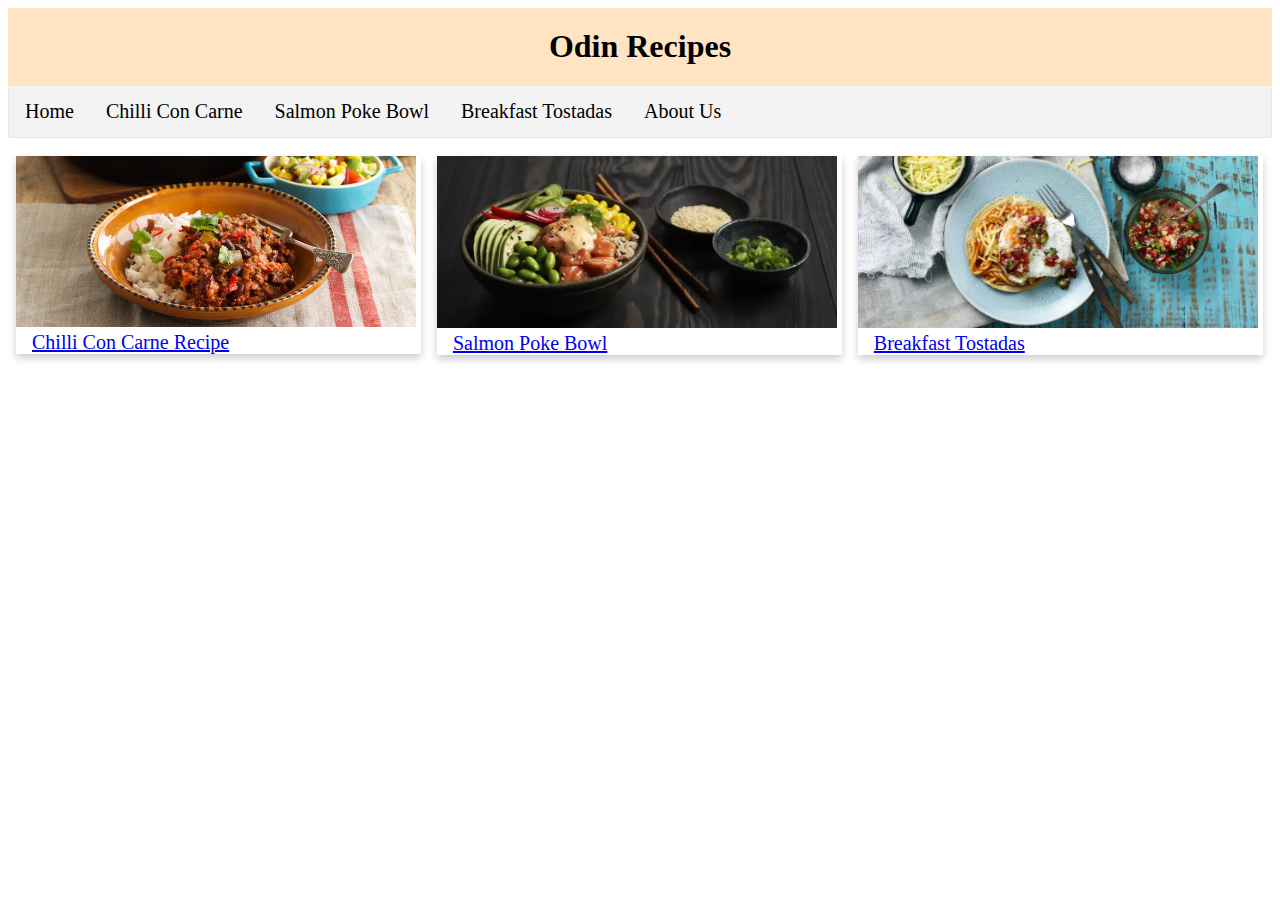
<file: index.html>
<!DOCTYPE html>
<html lang="en">
<head>
    <meta charset="UTF-8">
    <meta http-equiv="X-UA-Compatible" content="IE=edge">
    <meta name="viewport" content="width=device-width, initial-scale=1.0">
    <title>Odin Recipes</title>
    <link rel="stylesheet" href="style.css"/>
</head>
<body>
    <h1 class="header">Odin Recipes</h1>
    <nav>
        <ul class="nav-bar">
            <li class="nav-menu"><a class="nav-links" href="index.html">Home</a></li>
            <li class="nav-menu"><a class="nav-links" href="recipes/chilli-con-carne.html">Chilli Con Carne</a></li>
            <li class="nav-menu"><a class="nav-links" href="recipes/salmon-poke-bowl.html">Salmon Poke Bowl</a></li>
            <li class="nav-menu"><a class="nav-links" href="recipes/breakfast-tostadas.html">Breakfast Tostadas</a></li>
            <li class="nav-menu"><a class="nav-links" href="https://google.com">About Us</a></li>
        </ul>
    </nav>
    <br>
    
    <div class="row">
        <div class="column">
            <div class="card">
                <a href="recipes/chilli-con-carne.html"><img class="img-home" src="img/Chilli-Con-Carne_recipeimage.jpg" alt="A bowl of chilli-con-carne"></a>
                <div class="container">
                    <a class="home-link" href="recipes/chilli-con-carne.html">Chilli Con Carne Recipe</a>
                </div>
            </div>
        </div>

        <div class="column">
            <div class="card">
                <a href="recipes/salmon-poke-bowl.html"><img class="img-home" src="img/SERIOUSLY-GOOD-Salmon-Poke-Bowl_recipeimage.webp" alt="A bowl of salmon poke"></a>
                <div class="container">
                    <a class="home-link" href="recipes/salmon-poke-bowl.html">Salmon Poke Bowl</a>
                </div>
            </div>
        </div>

        <div class="column">
            <div class="card">
                <a href="recipes/breakfast-tostadas.html"><img class="img-home" src="img/Breakfast-Spaghetti-Tostadas-with-Pico-de-Gallo_recipeimage.webp" alt="A plate of tostadas"></a>
                <div class="container">
                    <a class="home-link" href="recipes/breakfast-tostadas.html">Breakfast Tostadas</a>
                </div>
            </div>
        </div>
    </div>
</body>
</html>
</file>
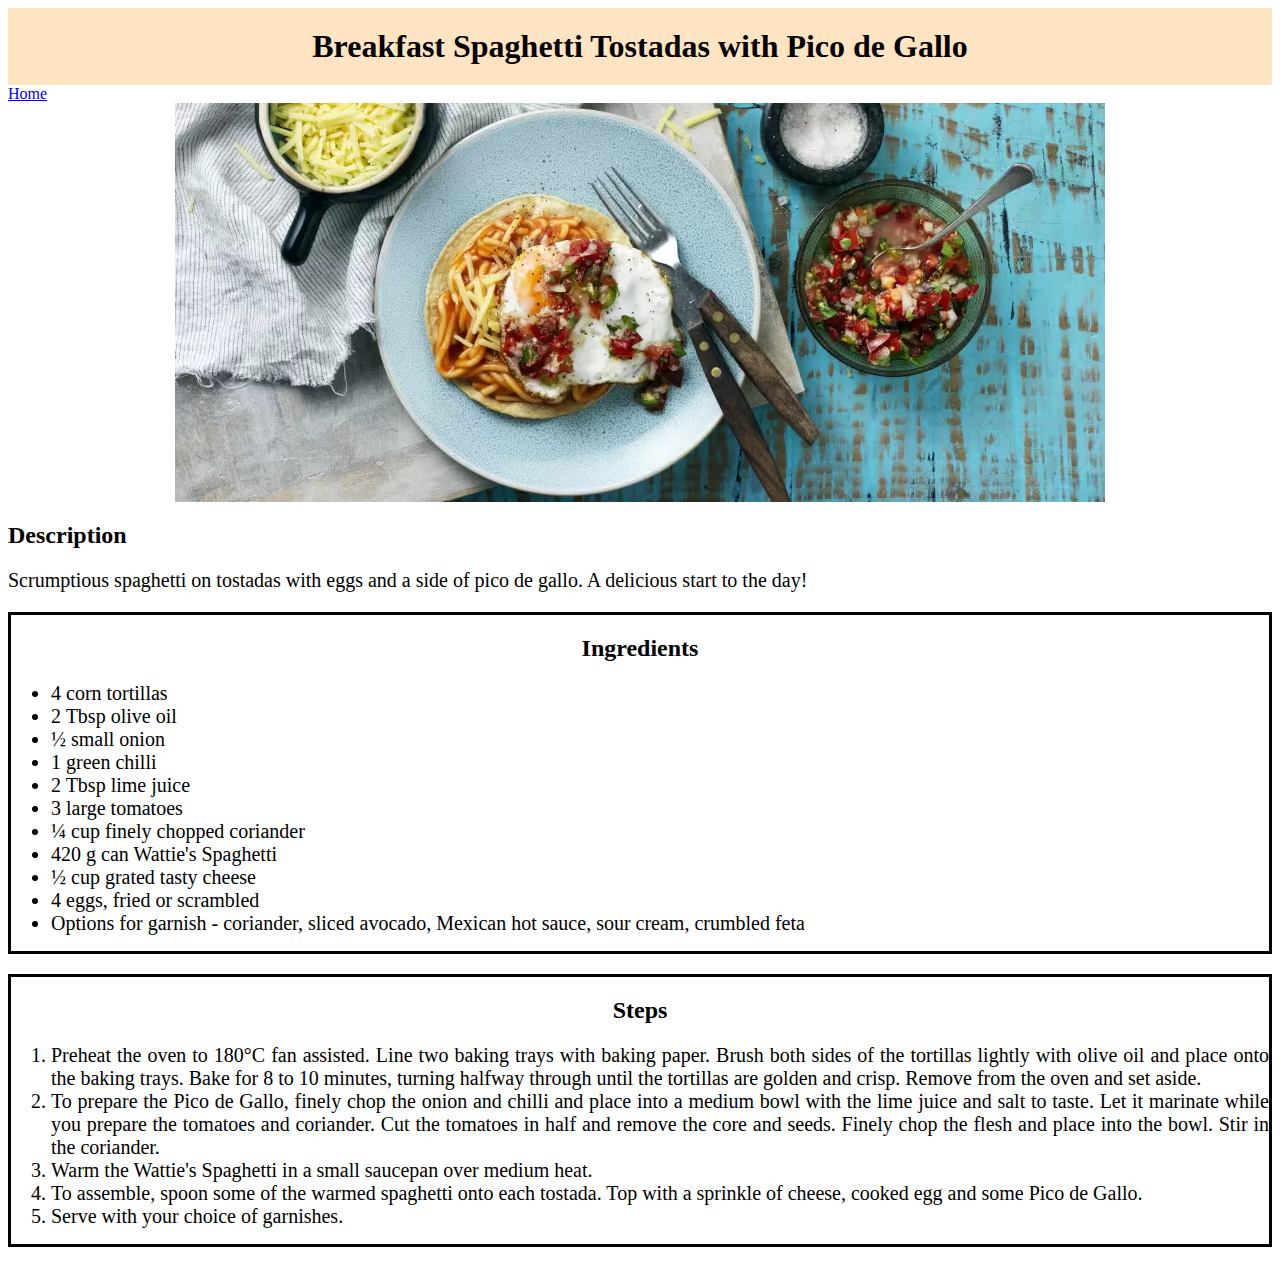
<file: recipes/breakfast-tostadas.html>
<!DOCTYPE html>
<html lang="en">
<head>
    <meta charset="UTF-8">
    <meta http-equiv="X-UA-Compatible" content="IE=edge">
    <meta name="viewport" content="width=device-width, initial-scale=1.0">
    <title>Breakfast Tostadas</title>
    <link rel="stylesheet" href="../style.css"/>
</head>
<body>
    <h1 class="header">Breakfast Spaghetti Tostadas with Pico de Gallo </h1>
    <a class="nav" href="../index.html">Home</a>
    <img class="recipe-image" src="../img/Breakfast-Spaghetti-Tostadas-with-Pico-de-Gallo_recipeimage.webp" alt="Breakfast Tostadas on a plate with a side of pico de gallo">
    <h2>Description</h2>
    <p>Scrumptious spaghetti on tostadas with eggs and a side of pico de gallo. A delicious start to the day!</p>
    <div class="ingredients">
        <h2 class="h2">Ingredients</h2>
        <ul>
            <li>4 corn tortillas</li>
            <li>2 Tbsp olive oil</li>
            <li>½ small onion</li>
            <li>1 green chilli</li>
            <li>2 Tbsp lime juice</li>
            <li>3 large tomatoes</li>
            <li>¼ cup finely chopped coriander</li>
            <li>420 g can Wattie's Spaghetti</li>
            <li>½ cup grated tasty cheese</li>
            <li>4 eggs, fried or scrambled</li>
            <li>Options for garnish - coriander, sliced avocado, Mexican hot sauce, sour cream, crumbled feta</li>
        </ul>
    </div>
    <div class="ingredients">
        <h2 class="h2">Steps</h2>
        <ol>
            <li>Preheat the oven to 180°C fan assisted. Line two baking trays with baking paper. Brush both sides of the tortillas lightly with olive oil and place onto the baking trays. Bake for 8 to 10 minutes, turning halfway through until the tortillas are golden and crisp. Remove from the oven and set aside.</li>
            <li>To prepare the Pico de Gallo, finely chop the onion and chilli and place into a medium bowl with the lime juice and salt to taste. Let it marinate while you prepare the tomatoes and coriander. Cut the tomatoes in half and remove the core and seeds. Finely chop the flesh and place into the bowl. Stir in the coriander.</li>
            <li>Warm the Wattie's Spaghetti in a small saucepan over medium heat.</li>
            <li>To assemble, spoon some of the warmed spaghetti onto each tostada. Top with a sprinkle of cheese, cooked egg and some Pico de Gallo.</li>
            <li>Serve with your choice of garnishes.</li>
        </ol>
    </div>
</body>
</html>
</file>
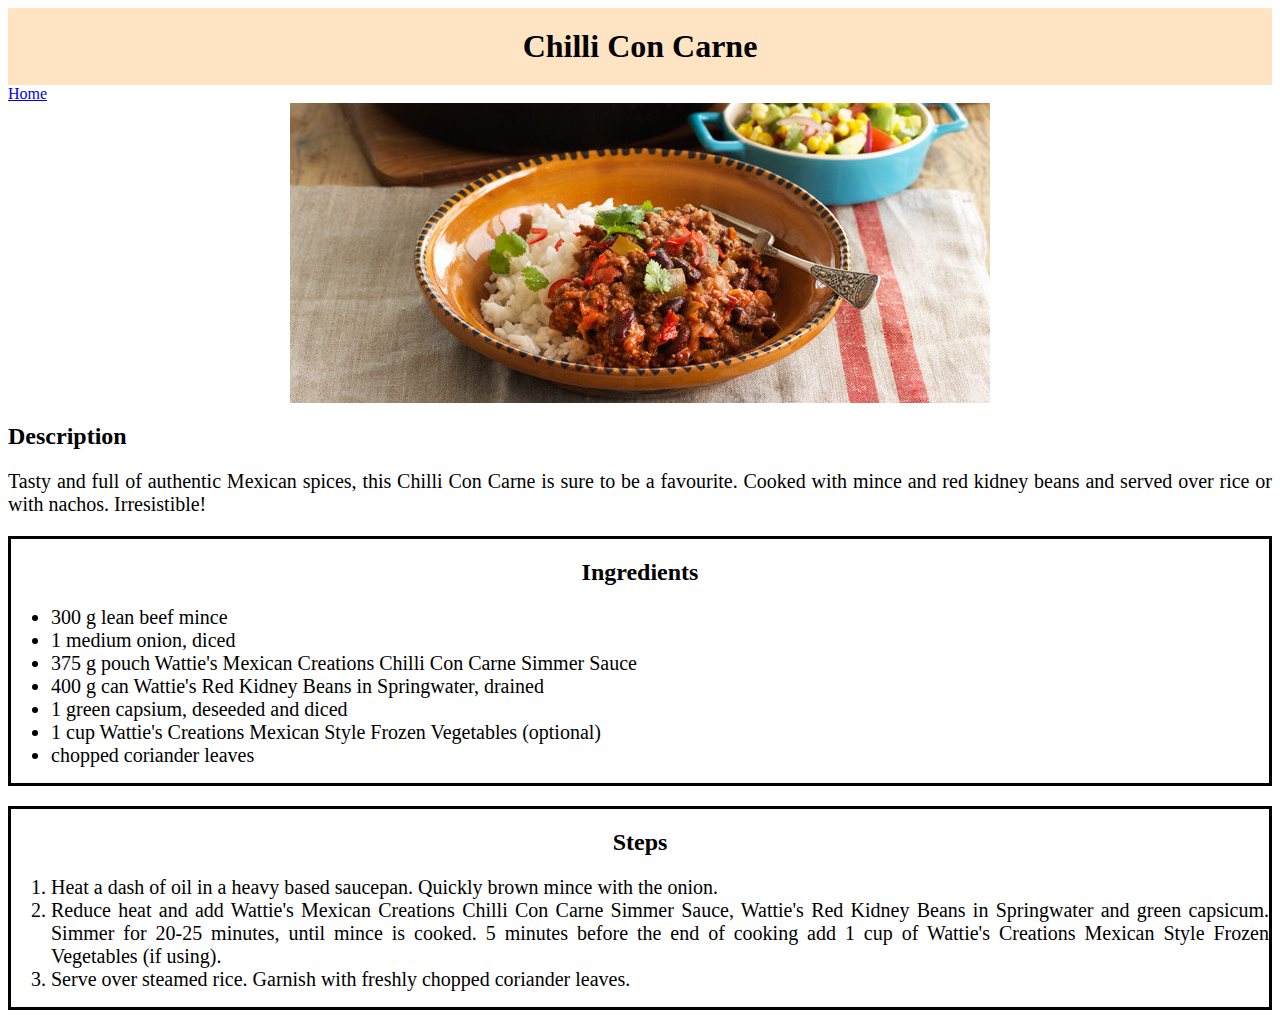
<file: recipes/chilli-con-carne.html>
<!DOCTYPE html>
<html lang="en">
<head>
    <meta charset="UTF-8">
    <meta http-equiv="X-UA-Compatible" content="IE=edge">
    <meta name="viewport" content="width=device-width, initial-scale=1.0">
    <title>Chilli Con Carne</title>
    <link rel="stylesheet" href="../style.css"/>
</head>
<body>
    <h1 class="header">Chilli Con Carne</h1>
    <a class="nav" href="../index.html">Home</a>
    <img class="recipe-image" src="../img/Chilli-Con-Carne_recipeimage.jpg" alt="Chilli con carne in a yellow bowl with rice and coriander garnish">
    <h2>Description</h2>
    <p>Tasty and full of authentic Mexican spices, this Chilli Con Carne is sure to be a favourite. Cooked with mince and red kidney beans and served over rice or with nachos. Irresistible!</p>
    <div class="ingredients">
        <h2 class="h2">Ingredients</h2>
        <ul>
             <li>300 g lean beef mince</li>
            <li>1 medium onion, diced</li>
            <li>375 g pouch Wattie's Mexican Creations Chilli Con Carne Simmer Sauce</li>
            <li>400 g can Wattie's Red Kidney Beans in Springwater, drained</li>
            <li>1 green capsium, deseeded and diced</li>
            <li>1 cup Wattie's Creations Mexican Style Frozen Vegetables (optional)</li>
            <li>chopped coriander leaves</li>
        </ul>
    </div>
    <div class="ingredients">
        <h2 class="h2">Steps</h2>
        <ol>
            <li>Heat a dash of oil in a heavy based saucepan. Quickly brown mince with the onion.</li>
            <li>Reduce heat and add Wattie's Mexican Creations Chilli Con Carne Simmer Sauce, Wattie's Red Kidney Beans in Springwater and green capsicum. Simmer for 20-25 minutes, until mince is cooked. 5 minutes before the end of cooking add 1 cup of Wattie's Creations Mexican Style Frozen Vegetables (if using).</li>
            <li>Serve over steamed rice. Garnish with freshly chopped coriander leaves.</li>
        </ol>
    </div>
</html>
</file>
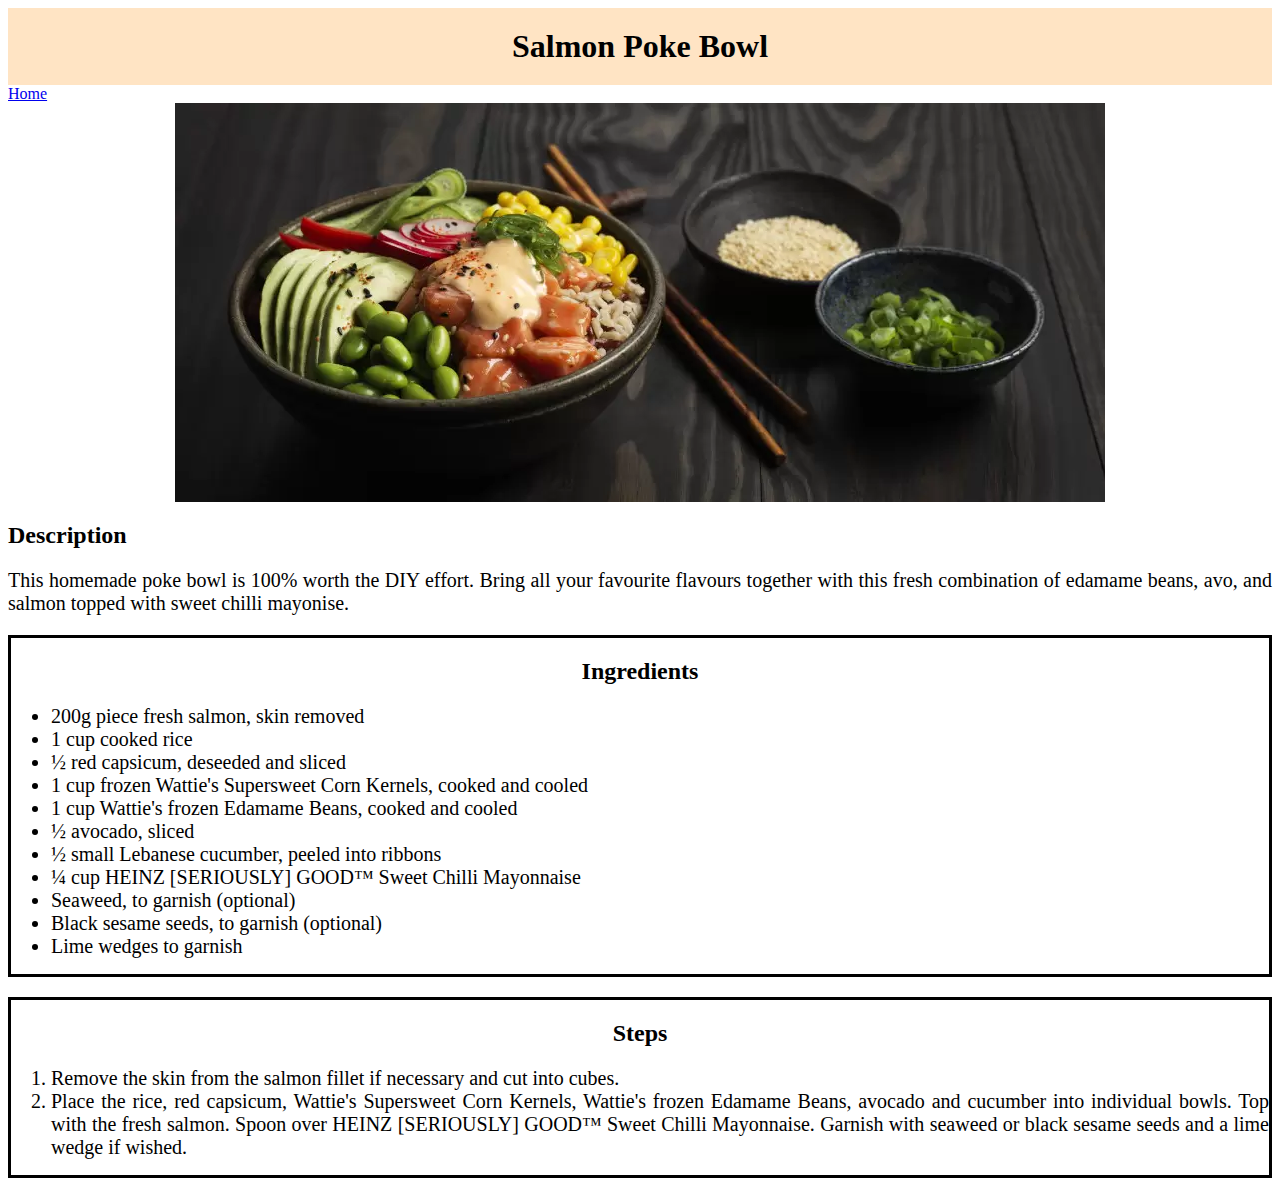
<file: recipes/salmon-poke-bowl.html>
<!DOCTYPE html>
<html lang="en">
<head>
    <meta charset="UTF-8">
    <meta http-equiv="X-UA-Compatible" content="IE=edge">
    <meta name="viewport" content="width=device-width, initial-scale=1.0">
    <title>Salmon Poke Bowl</title>
    <link rel="stylesheet" href="../style.css"/>
</head>
<body>
    <h1 class="header">Salmon Poke Bowl</h1>
    <a class="nav" href="../index.html">Home</a>
    <img class="recipe-image" src="../img/SERIOUSLY-GOOD-Salmon-Poke-Bowl_recipeimage.webp" alt="A bowl of salmon, rice and various vegetables with chopsticks on the side">
    <h2>Description</h2>
    <p>This homemade poke bowl is 100% worth the DIY effort. Bring all your favourite flavours together with this fresh combination of edamame beans, avo, and salmon topped with sweet chilli mayonise.</p>
    <div class="ingredients">
        <h2 class="h2">Ingredients</h2>
        <ul>
            <li>200g piece fresh salmon, skin removed</li>
            <li>1 cup cooked rice</li>
            <li>½ red capsicum, deseeded and sliced</li>
            <li>1 cup frozen Wattie's Supersweet Corn Kernels, cooked and cooled</li>
            <li>1 cup Wattie's frozen Edamame Beans, cooked and cooled</li>
            <li>½ avocado, sliced</li>
            <li>½ small Lebanese cucumber, peeled into ribbons</li>
            <li>¼ cup HEINZ [SERIOUSLY] GOOD™ Sweet Chilli Mayonnaise</li>
            <li>Seaweed, to garnish (optional)</li>
            <li>Black sesame seeds, to garnish (optional)</li>
            <li>Lime wedges to garnish</li>
        </ul>
    </div>
    <div class="ingredients">
        <h2 class="h2">Steps</h2>
        <ol>
            <li>Remove the skin from the salmon fillet if necessary and cut into cubes.</li>
            <li>Place the rice, red capsicum, Wattie's Supersweet Corn Kernels, Wattie's frozen Edamame Beans, avocado and cucumber into individual bowls. Top with the fresh salmon. Spoon over HEINZ [SERIOUSLY] GOOD™ Sweet Chilli Mayonnaise. Garnish with seaweed or black sesame seeds and a lime wedge if wished.</li>
        </ol>
    </div>
</body>
</html>
</file>
<file: style.css>
/* css style */


* {
    font-family: Georgia, 'Times New Roman', Times, serif;
    box-sizing: border-box;
    
}

.header {
    background-color: bisque;
    text-align: center;
    padding: 20px;
    margin: 0px;
    }

.nav-bar {
    list-style-type: none;
    margin: 0;
    padding: 0;
    overflow: hidden;
    border: 1px solid #e7e7e7;
    background-color: #f3f3f3;
    position: -webkit-sticky;
    position: sticky;
    top: 0;
    }

.nav-menu {
    float: left;
}

.nav-links {
    display: block;
    color:black;
    text-align: center;
    padding: 14px 16px;
    text-decoration: none;

    
}

.column {
    float: left;
    width: 33.3%;
    margin-bottom: 16px;
    padding: 0 8px;


}

.card {
    box-shadow: 0 4px 8px 0 rgba(0, 0, 0, 0.2);
  }

.container {
    padding: 0 16px;
}

.container::after, .row::after {
    content: "";
    clear: both;
    display: table;
}

p,
li {
    font-size: 20px;
    text-align: justify;
}

.ingredients {
    border-style: solid;
    margin-bottom: 20px;
}

.h2 {
    text-align: center;
}

.recipe-image {
    display:block;
    margin-left: auto;
    margin-right: auto;
}

.home-link {
   font-size: 20px;
  
    
}

.img-home {
    height: auto;
    width: 400px
}
</file>
